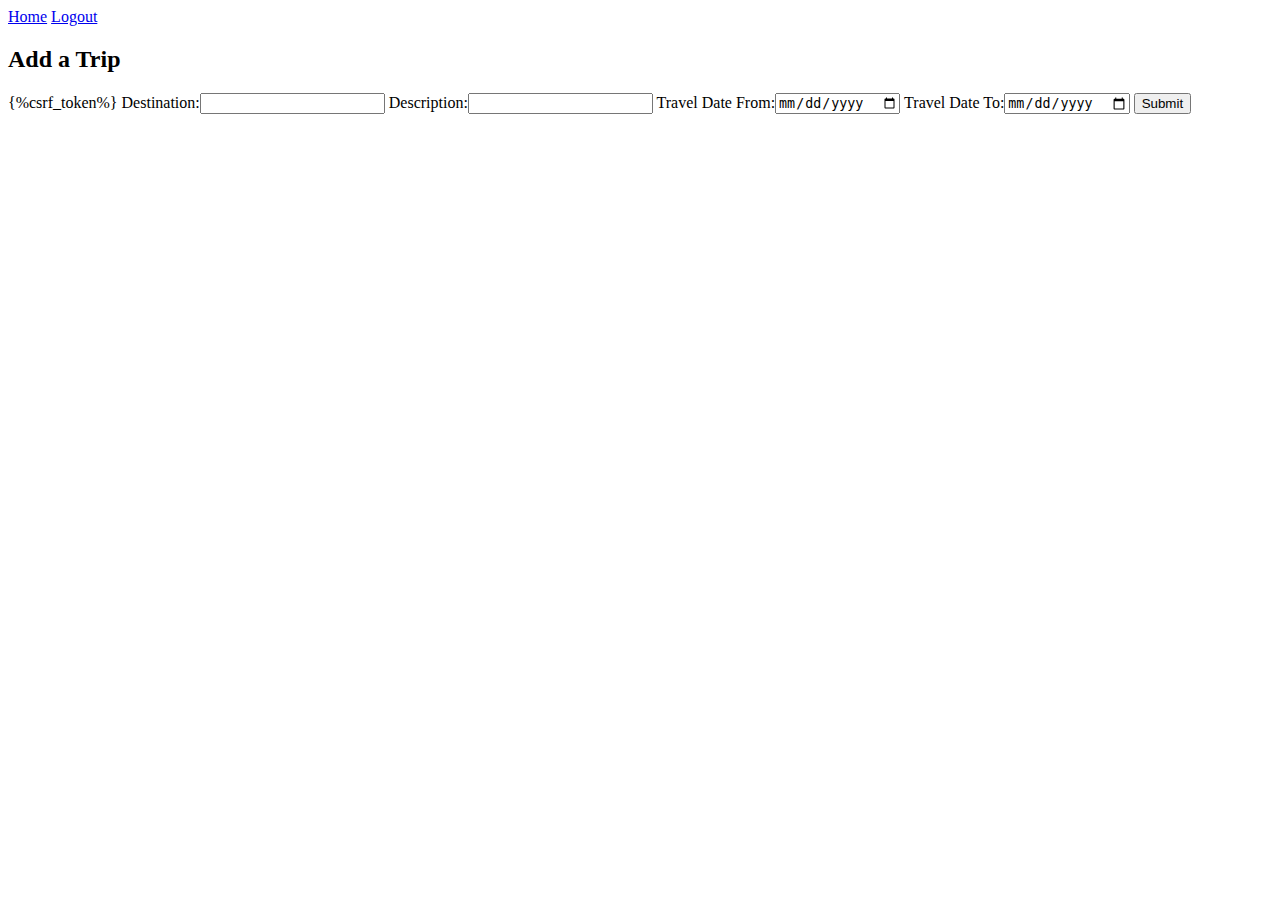
<file: apps/travels/templates/travels/add.html>
<!DOCTYPE html>
<html>
<head>
	<title></title>
</head>
<body>
	<header>
		<a href="/travels">Home</a>
		<a href="/">Logout</a>
	</header>
	<h2>Add a Trip</h2>
	<form method='POST' action='/travels/process'>
		{%csrf_token%}
		Destination:<input type="text" name="destination" required>
		Description:<input type="text" name="description" required>
		Travel Date From:<input type="date" name="datefrom" required>
		Travel Date To:<input type="date" name="dateto" required>
		<!-- <input type="hidden" name="datenow">
		<input type="hidden" name=""> -->
		<input type="submit" name="addtrip">
	</form>
</body>
</html>
</file>
